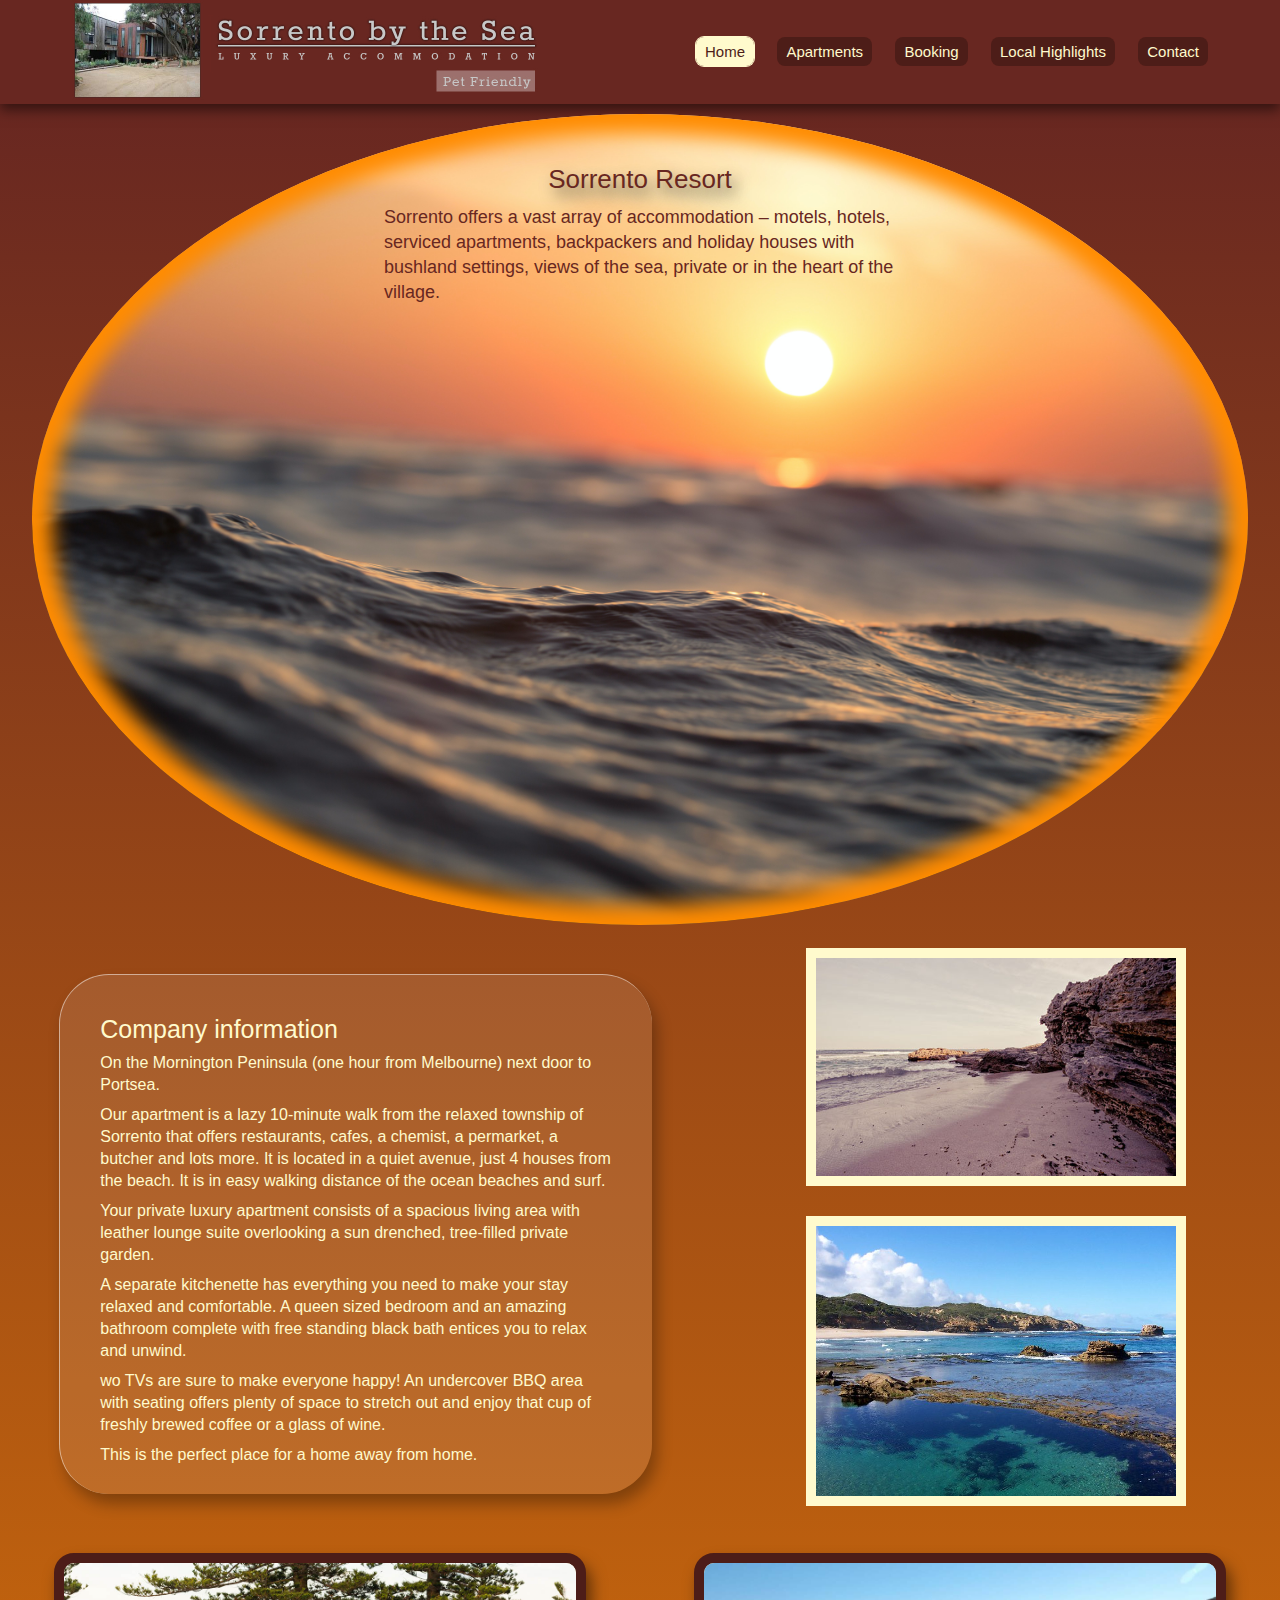
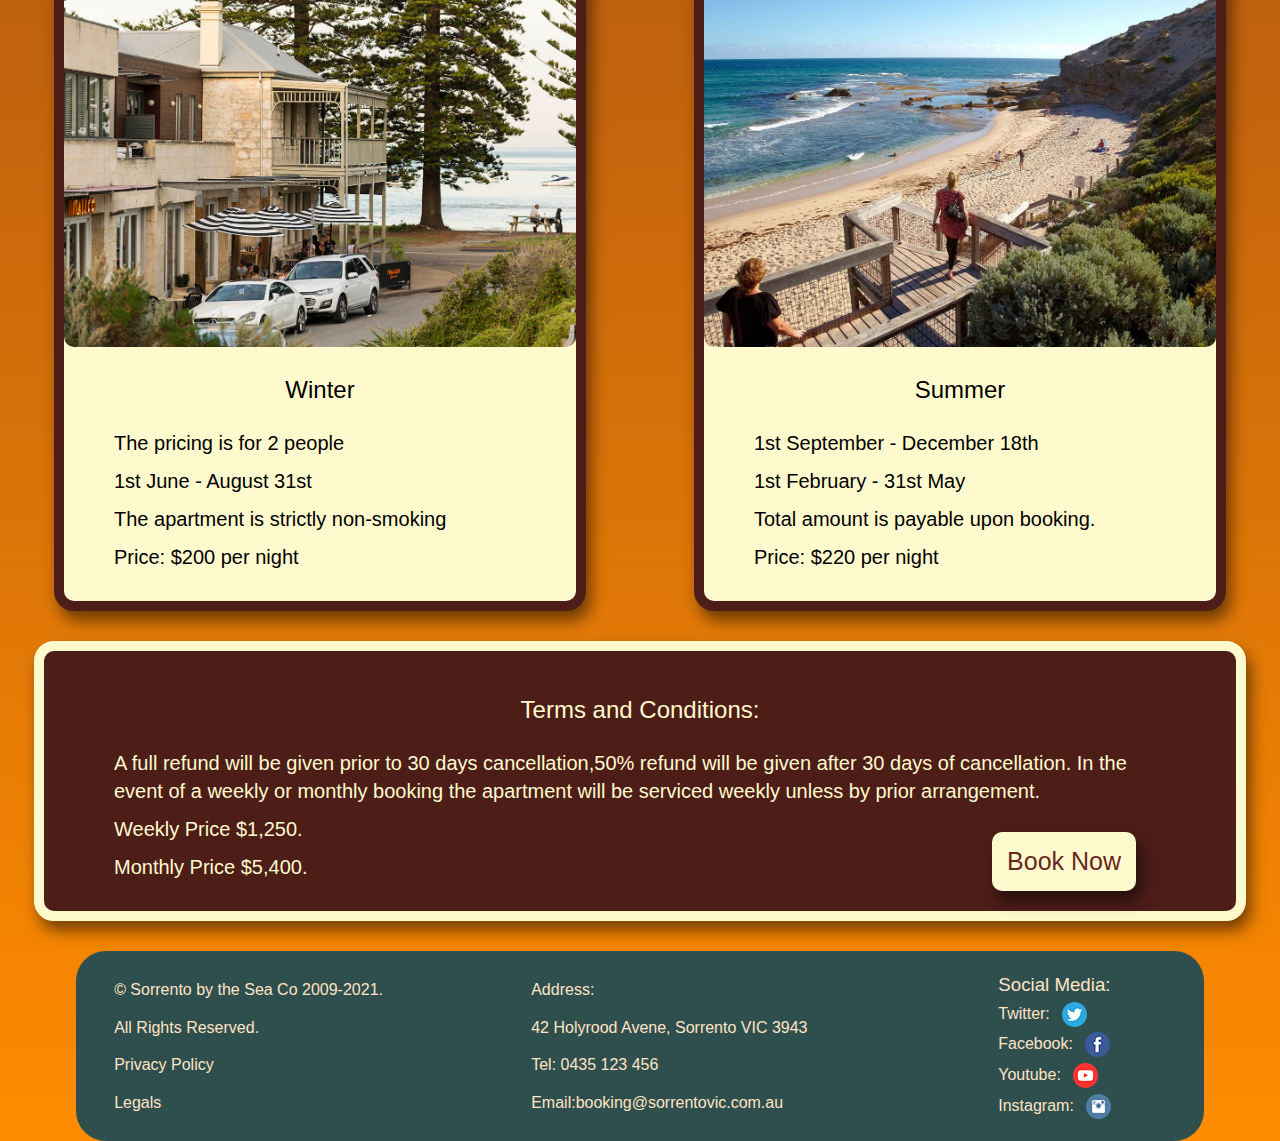
<file: index.html>
<!DOCTYPE html>
<html lang="en">
  <head>
    <meta charset="UTF-8" />
    <meta http-equiv="X-UA-Compatible" content="IE=edge" />
    <meta name="viewport" content="width=device-width, initial-scale=1.0" />
    <meta name="Author" content="Joe Du" />
    <meta name="subject" content="HTML/CSS" />
    <title>Sorrento By the Sea</title>
    <link rel="stylesheet" href="style.css" />
  </head>
  <body>
    <div class="wrapper">
      <header>
        <div class="header_box1">
          <a href="index.html">
            <img src="images/sorrento_by_the_sea_logo.jpg" alt="logo pic"
          /></a>
        </div>

        <a href="#" class="burger">
          <div class="bar line1"></div>
          <div class="bar line2"></div>
          <div class="bar line3"></div>
        </a>

        <nav class="header_box2 navibar">
          <ul class="navibar-ul">
            <li><a href="index.html" id="current">Home</a></li>
            <li><a href="apt.html">Apartments</a></li>
            <li><a href="book.html">Booking</a></li>
            <li><a href="highlights.html">Local Highlights</a></li>
            <li><a href="contact.html">Contact</a></li>
          </ul>
        </nav>
      </header>

      <main class="homepage">
        <figure class="heroimgtext">
          <h1>Sorrento Resort</h1>
          <p>
            Sorrento offers a vast array of accommodation – motels, hotels,
            serviced apartments, backpackers and holiday houses with bushland
            settings, views of the sea, private or in the heart of the village.
          </p>
        </figure>

        <figure class="hero_img_cover">
          <img src="images/bgc.jpg" alt="This is the Hero image of Homepage" />
        </figure>

        <section class="home_company_info">
          <div class="home_company_info_text">
            <h2>Company information</h2>
            <p>
              On the Mornington Peninsula (one hour from Melbourne) next door to
              Portsea.
            </p>
            <p>
              Our apartment is a lazy 10-minute walk from the relaxed township
              of Sorrento that offers restaurants, cafes, a chemist, a
              permarket, a butcher and lots more. It is located in a quiet
              avenue, just 4 houses from the beach. It is in easy walking
              distance of the ocean beaches and surf.
            </p>
            <p>
              Your private luxury apartment consists of a spacious living area
              with leather lounge suite overlooking a sun drenched, tree-filled
              private garden.
            </p>
            <p>
              A separate kitchenette has everything you need to make your stay
              relaxed and comfortable. A queen sized bedroom and an amazing
              bathroom complete with free standing black bath entices you to
              relax and unwind.
            </p>
            <p>
              wo TVs are sure to make everyone happy! An undercover BBQ area
              with seating offers plenty of space to stretch out and enjoy that
              cup of freshly brewed coffee or a glass of wine.
            </p>
            <p>This is the perfect place for a home away from home.</p>
          </div>

          <div class="homepage_pic_box">
            <img src="images/ocean_beach.jpg" alt="this is a beach pic 1" />
            <!-- <img src="images/ocean_beach_2.jpg" alt="this is a beach pic 2" /> -->
            <img src="images/ocean_beach3.jpg" alt="this is a beach pic 3" />
          </div>
        </section>

        <div class="homepage_bookpage1">
          <div class="flexbox">
            <section class="book_left">
              <img src="images/new-images/sorrento8.jpeg" alt="" />
              <h2>Winter</h2>
              <p>The pricing is for 2 people</p>
              <p>1st June - August 31st</p>
              <p>The apartment is strictly non-smoking</p>
              <p>Price: $200 per night</p>
            </section>

            <section class="book_right">
              <img src="images/new-images/sorrento9.jpeg" alt="" />
              <h2>Summer</h2>
              <p>1st September - December 18th</p>
              <p>1st February - 31st May</p>
              <p>Total amount is payable upon booking.</p>
              <p>Price: $220 per night</p>
            </section>
          </div>

          <section class="book_btm">
            <h2>Terms and Conditions:</h2>
            <p>
              A full refund will be given prior to 30 days cancellation,50%
              refund will be given after 30 days of cancellation. In the event
              of a weekly or monthly booking the apartment will be serviced
              weekly unless by prior arrangement.
            </p>
            <p>Weekly Price $1,250.</p>
            <p>Monthly Price $5,400.</p>
            <button class="book_btn">Book Now</button>
          </section>
        </div>
      </main>

      <footer class="flexbox">
        <div class="footerbox1">
          <ul>
            <li>&copy; Sorrento by the Sea Co 2009-2021.</li>
            <li>All Rights Reserved.</li>
            <li><a href="privacy.html" class="privacy">Privacy Policy</a></li>
            <li><a href="privacy.html" class="privacy">Legals</a></li>


          </ul>
        </div>
        <div class="footerbox2">
          <ul>
            <li>Address:</li>
            <li>42 Holyrood Avene, Sorrento VIC 3943</li>
            <li>Tel: 0435 123 456</li>
            <li>Email:booking@sorrentovic.com.au</li>
          </ul>
        </div>

        <div class="footerbox3">
          <ul>
            <li><h3>Social Media:</h3></li>
            <li>
              <span>Twitter:</span>
              <a href="https://www.twitter.com"
                ><img
                  src="images/twitter_small.png"
                  width="25"
                  height="25"
                  alt="twitter icon"
                  title="send us tweets"
              /></a>
            </li>
            <li>
              <span>Facebook:</span>

              <a href="https://www.facebook.com"
                ><img
                  src="images/facebook_small.png"
                  width="25"
                  height="25"
                  alt="facebook icon"
                  title="follow us on Facebook"
              /></a>
            </li>
            <li>
              <span>Youtube:</span>
              <a href="https://www.youtube.com/"
                ><img
                  src="images/youtube-variation_small.png"
                  width="25"
                  height="25"
                  alt="youtube icon"
                  title="watch us on Youtube"
              /></a>
            </li>
            <li>
              <span>Instagram:</span>
              <a href="https://www.instagram.com/"
                ><img
                  src="images/instagram_small.png"
                  width="25"
                  height="25"
                  alt="instagram icon"
                  title="follow on instagram"
              /></a>
            </li>
          </ul>
        </div>
      </footer>
    </div>


    <!-- Javascript codes for burger button -->
    <!-- dont forget to write .active in CSS first -->
    <script>
      const toggleButton = document.getElementsByClassName("burger")[0];
      const navbarlink = document.getElementsByClassName("navibar-ul")[0];

      const lis = document.querySelectorAll(".navibar-ul li");

      toggleButton.addEventListener("click", () => {
        navbarlink.classList.toggle("active"); 
        // this code is for switching the hidden menu one

        //below codes are for each nav list transition effec
        lis.forEach((li, index) => {
          if (li.style.animation) {
            li.style.animation = "";
          } else {
            li.style.animation = `lis-animation 0.5s ease-out forwards ${
              index / 5 + 0.3
            }s`;
          }
        });
        toggleButton.classList.toggle("toggle");

      });
    </script>


  </body>
</html>
</file>
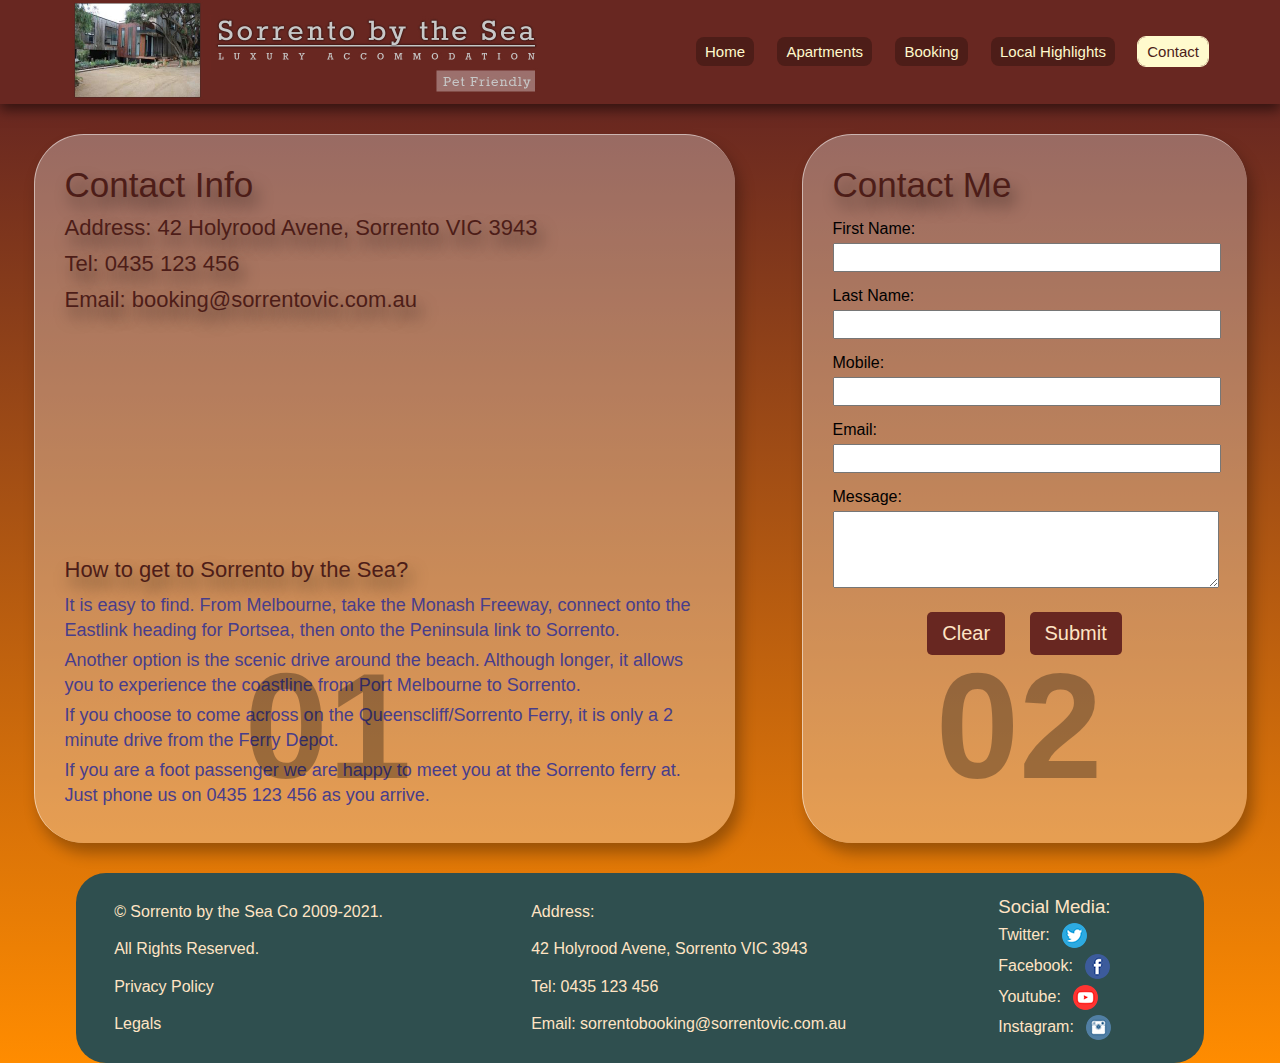
<file: contact.html>
<!DOCTYPE html>
<html lang="en">
  <head>
    <meta charset="UTF-8" />
    <meta http-equiv="X-UA-Compatible" content="IE=edge" />
    <meta name="viewport" content="width=device-width, initial-scale=1.0" />
    <meta name="author" content="Joe Du" />
    <meta name="Subject" content="HTML/CSS" />
    <title>Contact</title>
    <link rel="stylesheet" href="style.css" />
  </head>

  <body>
    <div class="wrapper">
      <header>
        <div class="header_box1">
          <a href="index.html">
            <img src="images/sorrento_by_the_sea_logo.jpg" alt="logo pic"
          /></a>
        </div>

        <a href="#" class="burger">
          <div class="bar line1"></div>
          <div class="bar line2"></div>
          <div class="bar line3"></div>
        </a>

        <nav class="header_box2 navibar">
          <ul class="navibar-ul">
            <li><a href="index.html">Home</a></li>
            <li><a href="apt.html">Apartments</a></li>
            <li><a href="book.html">Booking</a></li>
            <li><a href="highlights.html">Local Highlights</a></li>
            <li><a href="contact.html" id="current">Contact</a></li>
          </ul>
        </nav>
      </header>

      <main class="contact_box flexbox">
        <section class="contact_left">
          <h3>01</h3>
          <h2>Contact Info</h2>
          <h4>Address: 42 Holyrood Avene, Sorrento VIC 3943</h4>
          <h4>Tel: 0435 123 456</h4>
          <h4>Email: booking@sorrentovic.com.au</h4>
          <figure class="googlemap">
            <iframe
              src="https://www.google.com/maps/embed?pb=!1m18!1m12!1m3!1d3129.0675621123773!2d144.7476259803477!3d-38.34741827264033!2m3!1f0!2f0!3f0!3m2!1i1024!2i768!4f13.1!3m3!1m2!1s0x6ad4357b0e516369%3A0xf1dce538da37e359!2s42%20Holyrood%20Ave%2C%20Sorrento%20VIC%203943!5e0!3m2!1sen!2sau!4v1622355189463!5m2!1sen!2sau"
              style="border: 0"
              allowfullscreen=""
              loading="lazy"
            ></iframe>
          </figure>
          <h4>How to get to Sorrento by the Sea?</h4>
          <p>
            It is easy to find. From Melbourne, take the Monash Freeway, connect
            onto the Eastlink heading for Portsea, then onto the Peninsula link
            to Sorrento.
          </p>
          <p>
            Another option is the scenic drive around the beach. Although
            longer, it allows you to experience the coastline from Port
            Melbourne to Sorrento.
          </p>
          <p>
            If you choose to come across on the Queenscliff/Sorrento Ferry, it
            is only a 2 minute drive from the Ferry Depot.
          </p>
          <p>
            If you are a foot passenger we are happy to meet you at the Sorrento
            ferry at. Just phone us on 0435 123 456 as you arrive.
          </p>
        </section>

        <section class="contact_right">
          <h2>Contact Me</h2>
          <div class="form_box">
            <form class="contact_form">
              <label for="firstName">First Name:</label>
              <input type="text" name="firstName" id="firstName" required />

              <label for="lastName">Last Name:</label>
              <input type="text" name="lastName" id="lastName" required />

              <label for="mobile">Mobile:</label>
              <input type="number" name="mobile" id="mobile" required />

              <label for="email">Email:</label>
              <input type="email" name="email" id="email" required />

              <label for="message">Message:</label>
              <textarea
                name="message"
                id="message"
                cols="30"
                rows="5"
              ></textarea>
              <div class="btn_box">
                <button type="reset" class="btn">Clear</button>
                <button type="submit" class="btn">Submit</button>
              </div>
            </form>
          </div>
          <h3>02</h3>
        </section>
      </main>

      <footer class="flexbox">
        <div class="footerbox1">
          <ul>
            <li>&copy; Sorrento by the Sea Co 2009-2021.</li>
            <li>All Rights Reserved.</li>
            <li><a href="privacy.html" class="privacy">Privacy Policy</a></li>
            <li><a href="privacy.html" class="privacy">Legals</a></li>

          </ul>
        </div>
        <div class="footerbox2">
          <ul>
            <li>Address:</li>
            <li>42 Holyrood Avene, Sorrento VIC 3943</li>
            <li>Tel: 0435 123 456</li>
            <li>Email: sorrentobooking@sorrentovic.com.au</li>
          </ul>
        </div>

        <div class="footerbox3">
          <ul>
            <li><h3>Social Media:</h3></li>
            <li>
              <span>Twitter:</span>
              <a href="https://www.twitter.com"
                ><img
                  src="images/twitter_small.png"
                  width="25"
                  height="25"
                  alt="twitter icon"
                  title="send us tweets"
              /></a>
            </li>
            <li>
              <span>Facebook:</span>

              <a href="https://www.facebook.com"
                ><img
                  src="images/facebook_small.png"
                  width="25"
                  height="25"
                  alt="facebook icon"
                  title="follow us on Facebook"
              /></a>
            </li>
            <li>
              <span>Youtube:</span>
              <a href="https://www.youtube.com/"
                ><img
                  src="images/youtube-variation_small.png"
                  width="25"
                  height="25"
                  alt="youtube icon"
                  title="watch us on Youtube"
              /></a>
            </li>
            <li>
              <span>Instagram:</span>
              <a href="https://www.instagram.com/"
                ><img
                  src="images/instagram_small.png"
                  width="25"
                  height="25"
                  alt="instagram icon"
                  title="follow on instagram"
              /></a>
            </li>
          </ul>
        </div>
      </footer>
    </div>

    <script>
      const toggleButton = document.getElementsByClassName("burger")[0];
      const navbarlink = document.getElementsByClassName("navibar-ul")[0];
      const lis = document.querySelectorAll(".navibar-ul li");

      toggleButton.addEventListener("click", () => {
        navbarlink.classList.toggle("active");
        lis.forEach((li, index) => {
          if (li.style.animation) {
            li.style.animation = "";
          } else {
            li.style.animation = `lis-animation 0.5s ease forwards ${
              index / 5 + 0.3
            }s`;
          }
        });
        toggleButton.classList.toggle("toggle");
      });
    </script>
  </body>
</html>
</file>
<file: style.css>
* {
  padding: 0;
  margin: 0;
  font-family: Helvetica, Calibri, sans-serif;
}

body {
  background-image: linear-gradient(#682721 100px, darkorange);
}

.wrapper {
  margin: 0 auto;
  min-height: 900px;
  /* overflow: hidden; */
  /* background-attachment: fixed; */
}

header {
  display: flex;
  justify-content: space-around;
  box-shadow: 0px 6px 12px rgba(0, 0, 0, 0.5);
  background-color: #682721;
  align-items: center;
}

.header_box1 {
  background-color: #682721;
}

.header_box2 {
  background-color: #682721;
  width: 40%;
}

header img {
  height: 100px;
}

.navibar ul {
  list-style: none;
  display: flex;
  justify-content: space-between;
  background-color: #682721;
}

nav ul li {
  align-items: center;
  background-color: #682721;
}

nav ul a {
  text-decoration: none;
  background-color: #4d1d18;
  color: lemonchiffon;
  padding: 6px 9px;
  border-radius: 8px;
  font-size: 15px;
  transition: 1s ease-out;
}

nav ul a:hover {
  color: #4d1d18;
  background-color: lemonchiffon;
  box-shadow: 0 0 0 1px rgb(255, 250, 205);
  animation: anim-shadow 2s forwards;
}

.burger{
  position: absolute;
  top: 20px;
  right: 15px;
  display: none;
  flex-direction: column;
  justify-content: space-between;
  width: 30px;
  height: 25px;
}

.burger .bar {
  height: 3px;
  width: 100%;
  background-color: lemonchiffon;
  border-radius: 10px;
  transition: 0.5s ease;
}

.toggle .line1 {
  transform: rotate(-45deg) translate(-7px, 7px);
}

.toggle .line2 {
  opacity: 0;
}

.toggle .line3 {
  transform: rotate(45deg) translate(-8px, -8px);
}

/* Animations for navi toggle button and navi menu. */
@keyframes lis-animation {
  from {
    opacity: 0;
    transform: translateX(100px);
  }
  to {
    opacity: 1;
    transform: translateX(0px);
  }
}

@keyframes anim-shadow {
  100% {
    box-shadow: 0 0 15px 40px rgba(255, 250, 205, 0);
  }
}

#current {
  color: #4d1d18;
  background-color: lemonchiffon;
  box-shadow: 0 0 0 1px rgb(255, 250, 205);
  animation: anim-shadow 2s forwards;
}

.hero_img_cover {
  width: 95%;
  height: 100%;
  position: relative;
  margin: 10px auto;
}

.hero_img_cover::after {
  position: absolute;
  content: "";
  width: 100%;
  height: 100%;
  top: 0;
  left: 0;
  box-shadow: 0 0 20px 20px darkorange inset;
  border-radius: 50%;
}

.hero_img_cover img {
  width: 100%;
  height: 100%;
  display: block;
  /* margin-bottom: 20px; */
  border-radius: 50%;
}

.homepage {
  position: relative;
}

.heroimgtext {
  width: 40%;
  min-width: 300px;
  margin: 0 auto;
  color: #682721;
  z-index: 2;
  left: 30%;
  top: 50px;
  color: #682721;
  position: absolute;
  max-width: 550px;
}

.heroimgtext h1 {
  font-size: 26px;
  font-weight: 500;
  text-align: center;
  text-shadow: 5px 8px 15px rgba(0, 0, 0, 0.7);
}

.heroimgtext p {
  font-size: 18px;
  line-height: 25px;
  font-weight: 400;
  margin-top: 10px;
}

.homepage button:hover {
  color: #4d1d18;
  background-color: darkorange;
}

.home_company_info h1,
.home_company_info h2,
.home_company_info h3,
.home_company_info p {
  font-weight: 300;
  margin: 8px 0px;
}

.home_company_info {
  display: flex;
  justify-content: space-around;
  margin-bottom: 30px;
  align-items: center;
}

.home_company_info_text {
  color: lemonchiffon;
  width: 40%;
}

.home_company_info_text h1 {
  font-size: 30px;
}

.home_company_info_text h2 {
  font-size: 25px;
  margin-top: 20px;
}

.home_company_info p {
  line-height: 22px;
}

.homepage_pic_box {
  width: 45%;
  max-width: 450px;
  text-align: center;
}

.homepage_pic_box img {
  width: 80%;
  border: 10px solid lemonchiffon;
  margin: 13px 0;
}

.flexbox {
  display: flex;
  justify-content: space-around;
}

.book_left,
.book_right {
  width: 40%;
  background-color: lemonchiffon;
  border-radius: 30px;
  box-shadow: 5px 10px 15px rgba(0, 0, 0, 0.5);
  padding-bottom: 20px;
  border: 10px solid #4d1d18;
  border-radius: 20px;
}

.bookpage p,
.homepage_bookpage1 p {
  margin: 10px 50px;
  line-height: 28px;
  font-size: 20px;
}

.bookpage h2,
.homepage_bookpage1 h2 {
  font-weight: 300;
  text-align: center;
  margin: 25px 0;
}

.flexbox img {
  width: 100%;
  border-radius: 10px;
}

.book_btm {
  width: 90%;
  background-color: #4d1d18;
  color: lemonchiffon;
  margin: 30px auto;
  border: 10px solid lemonchiffon;
  border-radius: 20px;
  box-shadow: 5px 10px 15px rgba(0, 0, 0, 0.5);
  padding: 20px;
  position: relative;
}

.book_btm p {
  font-weight: 300;
}

.book_btn {
  padding: 15px;
  background-color: lemonchiffon;
  color: #682721;
  border: 0;
  border-radius: 10px;
  box-shadow: 5px 10px 15px rgba(0, 0, 0, 0.5);
  margin: 0 auto;
  cursor: pointer;
  transition: 2s ease-in-out;
  font-size: 25px;
  position: absolute;
  right: 100px;
  bottom: 20px;
}

.book_btn:hover {
  transform: rotate(360deg);
}

.home_company_info_text {
  min-height: 400px;
  padding: 20px 40px;
  position: relative;
  box-shadow: 5px 10px 15px rgba(0, 0, 0, 0.3);
  border-radius: 50px;
  background: rgba(255, 255, 255, 0.1);
  margin-top: 10px;
  border-top: 1px solid rgba(255, 255, 255, 0.5);
  border-left: 1px solid rgba(255, 255, 255, 0.5);
  transition: 1s ease-in-out;
}

.home_company_info_text:hover {
  background: rgba(255, 255, 255, 0.5);
  color: #4d1d18;
}

.home_company_info_text h1 {
  margin: 20px 0;
}

/* Contact page CSS */

.contact_left {
  width: 50%;
  z-index: 8;
  margin-bottom: 30px;
}

.contact_right {
  width: 30%;
  margin-bottom: 30px;
}

.contact_left h2,
.contact_right h2 {
  font-size: 35px;
  color: #4d1d18;
  font-weight: 400;
  text-shadow: 5px 10px 15px rgba(0, 0, 0, 0.5);
}

.contact_left h4 {
  font-size: 22px;
  color: #4d1d18;
  font-weight: 400;
  text-shadow: 5px 10px 15px rgba(0, 0, 0, 0.5);
  margin: 10px 0px;
}

.contact_left p {
  font-size: 18px;
  margin: 5px 0px;
  line-height: 25px;
  color: darkslateblue;
}

iframe {
  text-align: center;
  width: 90%;
  height: 200px;
  margin: 10px auto;
}

.googlemap {
  margin: 10px auto;
  text-align: center;
}

.contact_left,
.contact_right {
  padding: 30px;
  position: relative;
  box-shadow: 5px 10px 15px rgba(0, 0, 0, 0.3);
  border-radius: 50px;
  background: rgba(255, 255, 255, 0.3);
  margin-top: 30px;
  border-top: 1px solid rgba(255, 255, 255, 0.5);
  border-left: 1px solid rgba(255, 255, 255, 0.5);
}

.contact_left h3,
.contact_right h3 {
  position: absolute;
  float: left;
  bottom: 30px;
  left: 30%;
  font-size: 150px;
  color: rgba(0, 0, 0, 0.3);
  pointer-events: none;
  vertical-align: center;
}

.contact_form label {
  display: block;
  width: 100%;
  margin: 5px 0px;
  margin-top: 15px;
}

.contact_form input {
  display: block;
  width: 100%;
  height: 25px;
  margin: 5px 0px;
}

.contact_form textarea {
  min-width: 100%;
  max-width: 100%;
}

.btn {
  padding: 10px 15px;
  border-radius: 5px;
  border: none;
  background-color: #682721;
  color: bisque;
  margin: 10px;
  font-size: 20px;
}

.btn:hover {
  background-color: deepskyblue;
  color: #682721;
}

.btn_box {
  width: 100%;
  text-align: center;
  margin-top: 10px;
}

/* a:visited{
  color:blueviolet;
} */

/* Footer CSS */
footer {
  background-color: darkslategray;
  width: 85%;
  margin: 0 auto;
  padding: 20px;
  min-height: 150px;
  color: bisque;
  border-radius: 30px;
}
.footerbox1 {
  width: 35%;
  min-height: 150px;
}
.footerbox1 ul {
  width: 100%;
  display: flex;
  flex-direction: column;
  justify-content: space-around;
  min-height: 150px;
}

.footerbox2 {
  width: 35%;
  min-height: 150px;
}

.footerbox2 ul {
  width: 100%;
  display: flex;
  flex-direction: column;
  justify-content: space-around;
  min-height: 150px;
}

.footerbox3 {
  width: 20%;
  min-height: 150px;
}

.footerbox3 ul {
  width: 80%;
  display: flex;
  flex-direction: column;
  justify-content: space-around;
  min-height: 150px;
  align-items: flex-start;
  margin-left: 50px;
}

.footerbox3 h3 {
  font-weight: 400;
}

.footerbox3 img {
  width: 25px;
  height: 25px;
  vertical-align: middle;
  margin-left: 8px;
}

footer ul li {
  list-style: none;
}

footer a {
  text-decoration: none;
  color: bisque;
}

.privacy:hover {
  color: darkturquoise;
}

/* The 1st media breakpoint  */
@media (max-width: 1100px) {
  .header_box2 {
    width: 60%;
  }
}
@media (max-width: 900px) {
  body {
    overflow-x: hidden;
  }

  .navibar-ul {
    opacity: 0;
  }

  .navibar ul li {
    opacity: 0;
  }

  header {
    flex-direction: column;
    text-align: center;
    justify-content: space-around;
  }

  .header_box1 {
    min-width: 200px;
    text-align: center;
    margin: 0 auto;
  }

  .navibar ul {
    display: flex;
    justify-content: space-around;
    flex-direction: column;
    align-items: center;
    height: calc(100vh - 100px);
    width: 40%;
    min-width: 150px;
    background-color: #682721;
    position: absolute;
    right: 0;
    z-index: 10;
    transform: translateX(100%);
    transition: 0.5s ease-in-out;
  }

  .burger {
    display: flex;
  }

  .navibar-ul.active {
    transform: translateX(0%);
    opacity: 1;
  }
}

/* The 2nd media breakpoint  */
@media (max-width: 768px) {
  .heroimgtext {
    background-color: darkorange;
    padding: 5px;
    border-radius: 10px;
    box-shadow: 3px 5px 10px rgba(0, 0, 0, 0.3);
    min-width: 200px;
  }
  .home_company_info {
    display: flex;
    flex-direction: column;
    align-items: center;
    margin-bottom: 10px;
    background-color: red;
  }

  .home_company_info_text {
    color: lemonchiffon;
    width: 70%;
    background-color: pink;
  }

  .homepage_pic_box {
    width: 80%;
    /* text-align: center; */
    margin: 0 auto;
    margin-top: 20px;
    max-width: 1000px;
    background-color: skyblue;
  }

  .homepage_pic_box img {
    width: 90%;
  }

  .homepage_bookpage1 .flexbox {
    display: flex;
    flex-direction: column;
    align-items: center;
  }

  .book_left {
    margin-bottom: 20px;
  }

  .book_left,
  .book_right {
    width: 70%;
  }

  .book_btm {
    width: 70%;
  }

  .book_btn {
    right: 10px;
  }

  .contact_box {
    display: flex;
    flex-direction: column;
    margin-bottom: 30px;
  }

  .contact_left {
    width: 80%;
    /* min-width: 350px; */
    margin: 30px auto;
  }

  .contact_right {
    width: 80%;
    margin: 30px auto;
  }

  footer {
    display: flex;
    flex-direction: column;
    width: 80%;
  }

  .footerbox1,
  .footerbox2,
  .footerbox3 {
    width: 100%;
    margin: 5px auto;
  }

  .footerbox1 ul,
  .footerbox2 ul,
  .footerbox3 ul {
    width: 50%;
    margin: 5px auto;
  }
}

/* the 3rd media breakpoint */
@media (max-width: 550px) {

  header img {
    width: 100%;
    /* height:auto; */
  }

  .toggle-button {
    top: 120px;
    right: 15px;
    z-index: 100;
  }

  .heroimgtext {
    position: relative;
    width: 60%;
    min-width: 100px;
    top: 5px;
    left: 0;
    margin: 20px auto;
    margin-bottom: 20px;
    padding: 5px;
  }

  .heroimgtext h1 {
    font-size: 15px;
  }
  .heroimgtext p {
    font-size: 14px;
    line-height: 1.2;
  }

  .book_left p,
  .book_right p {
    margin: 5px 10px;
    font-size: 16px;
  }

  .book_btm {
    padding: 5px;
  }

  .book_btm p {
    font-size: 16px;
    margin: 10px;
  }
  .book_btn {
    position: relative;
    left: 0;
    bottom: 5px;
  }

  .footerbox1 ul,
  .footerbox2 ul,
  .footerbox3 ul {
    width: 70%;
  }

  footer {
    width: 70%;
  }
}
</file>
